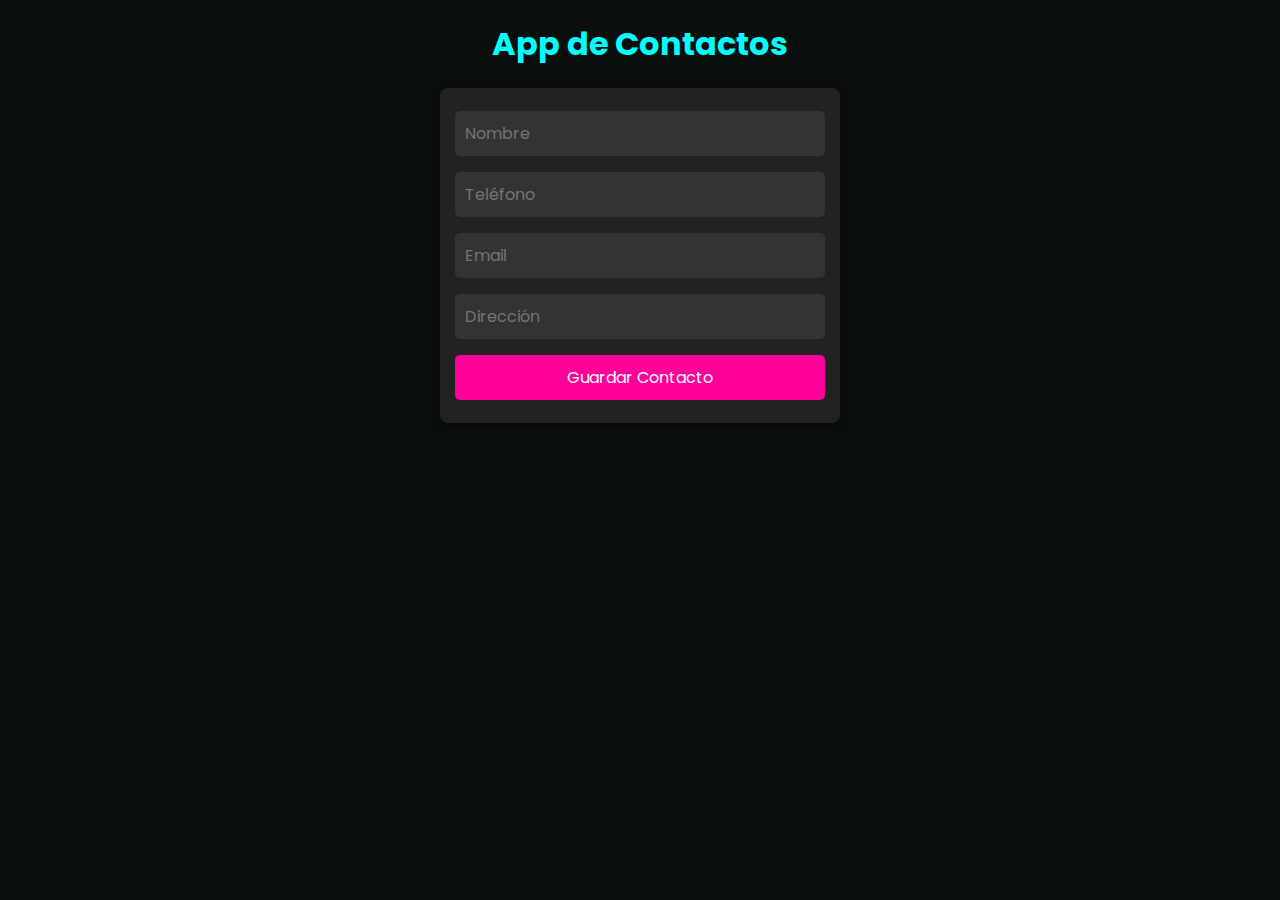
<file: index.html>
<!DOCTYPE html>
<html lang="es">
<head>
    <meta charset="UTF-8">
    <meta name="viewport" content="width=device-width, initial-scale=1.0">
    <title>Aplicación de Contactos</title>
    <link rel="stylesheet" href="styles.css">
    <link href="https://fonts.googleapis.com/css2?family=Poppins:wght@400;600&display=swap" rel="stylesheet">

</head>
<body>
    <h1>App de Contactos</h1>
    <form id="contact-form">
        <input type="text" id="nombre" placeholder="Nombre" required>
        <input type="tel" id="telefono" placeholder="Teléfono" required>
        <input type="email" id="email" placeholder="Email" required>
        <input type="text" id="direccion" placeholder="Dirección">
        <button type="submit">Guardar Contacto</button>
    </form>
    <div id="contact-list"></div>
    <script src="script.js"></script>
</body>
</html>
</file>
<file: styles.css>
/* Estilos básicos */
* {
    box-sizing: border-box;
    margin: 0;
    padding: 0;
    font-family: 'Poppins', sans-serif; /* Nueva tipografía */
}

body {
    background-color: #0a0f0d;
    color: white;
    display: flex;
    flex-direction: column;
    align-items: center;
    padding: 20px;
}

h1 {
    font-size: 2em;
    color: #00ffff;
    margin-bottom: 20px;
}

/* Formulario */
form {
    background-color: #222;
    padding: 15px;
    border-radius: 8px;
    width: 100%;
    max-width: 400px;
    box-shadow: 0 4px 10px rgba(0, 0, 0, 0.4);
}

input, button {
    width: 100%;
    padding: 10px;
    margin: 8px 0;
    border: none;
    border-radius: 5px;
    font-size: 1em;
}

input[type="text"], input[type="tel"], input[type="email"] {
    background-color: #333;
    color: #fff;
}

button {
    background-color: #ff0099;
    color: white;
    cursor: pointer;
    transition: background-color 0.3s, box-shadow 0.3s;
}

button:hover {
    background-color: #ff66b2;
    box-shadow: 0 0 10px #ff0099, 0 0 20px #ff66b2, 0 0 30px #ff0099;
}

/* Lista de contactos */
#contact-list {
    margin-top: 20px;
    width: 100%;
    max-width: 600px;
}

.contact-card {
    background-color: #111;
    padding: 15px;
    margin: 10px 0;
    border-radius: 8px;
    color: #00ffff;
    box-shadow: 0 3px 6px rgba(0, 0, 0, 0.3);
}

.contact-card p {
    margin: 5px 0;
}

.contact-card button {
    background-color: #ff0099;
    margin-top: 10px;
}

.contact-card button:hover {
    background-color: #490f2c;
    box-shadow: 0 0 10px #ff0099, 0 0 20px #ff66b2, 0 0 30px #ff0099;
}
</file>
